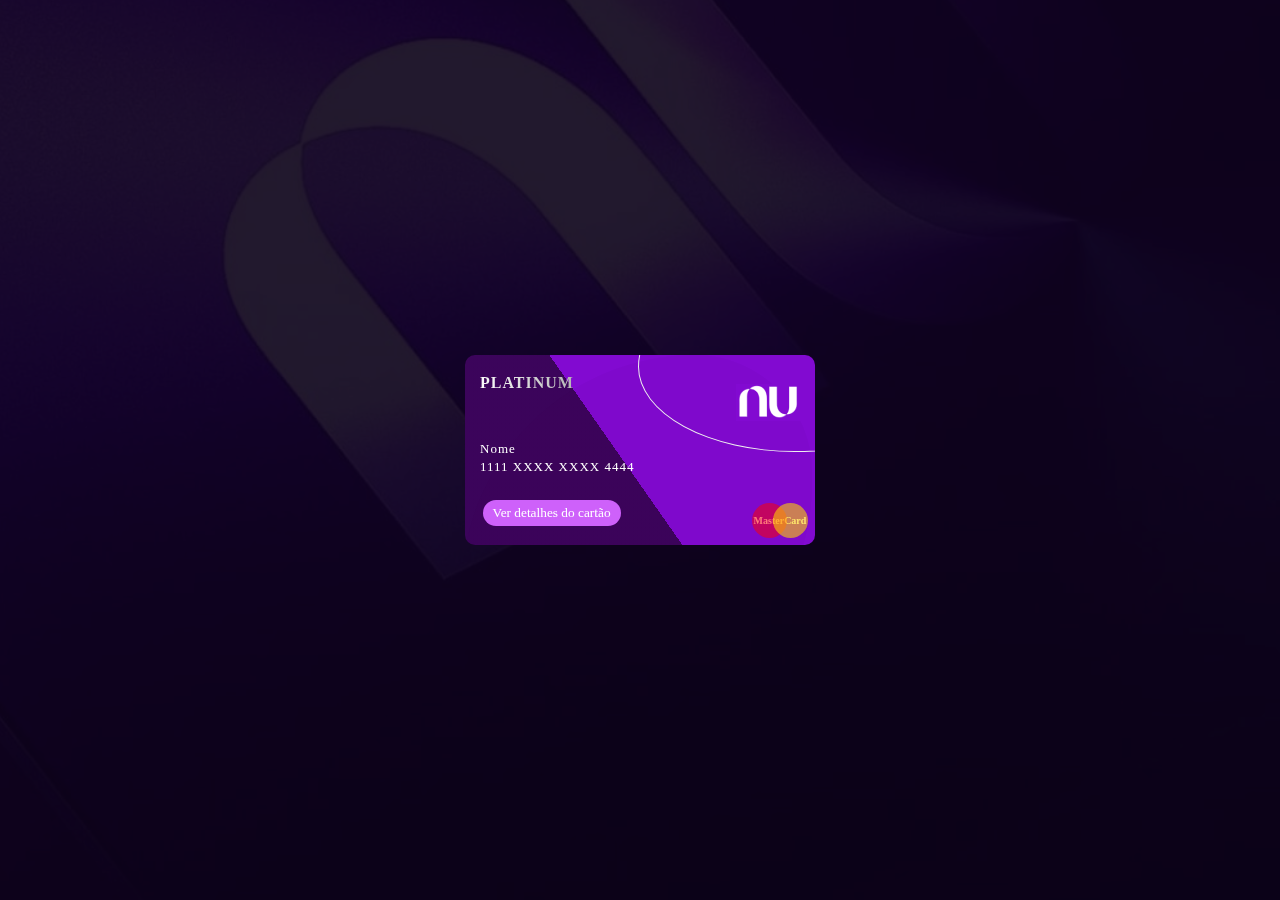
<file: index.html>
<!DOCTYPE html>
<html lang="pt-br">

<head>
    <meta charset="UTF-8">
    <meta name="viewport" content="width=device-width, initial-scale=1.0">
    <title>Cartão Nubank</title>
    <link rel="stylesheet" href="style.css">
</head>

<body>
    <div id="main-container">
        <div id="card-container">
            <div id="card">
                <div id="front">
                    <div class="reflection"></div>
                    <div class="type">PLATINUM</div>
                    <div class="title-text">
                        <img src="img/nubank-logo-2-1.png" alt="Logo">
                    </div>
                    <div class="details">
                        <div class="name">Nome</div>
                        <p id="hidden-number">1111 XXXX XXXX 4444</p>
                    </div>
                    <button id="show-btn">Ver detalhes do cartão</button>
                    <div class="logo">MasterCard</div>
                </div>
                <div id="back">
                    <div class="reflection"></div>
                    <div id="chip">
                        <span></span>
                        <span></span>
                        <span></span>
                        <span></span>
                        <span></span>
                    </div>
                    <div class="title-text"><img src="img/nubank-logo-2-1.png" alt="Logo"></div>
                    <div class="details">
                        <div class="name">Nome Sobrenome</div>
                        <p id="hidden-number">1111 2222 3333 4444</p>
                        <span id="cvv">CVV: 000</span>
                        <span id="valid-date"> Validade: 00/00</span>
                    </div>
                    <button id="hide-btn">Ocultar detalhes do cartão</button>
                    <div class="logo">MasterCard</div>
                </div>
            </div>
        </div>
    </div>

    <script src="script.js"></script>
</body>

</html>
</file>
<file: style.css>
* {
    margin: 0;
    padding: 0;
    font-family: calibri;
    box-sizing: border-box;
}

body {
    background-image: url(img/fundo.png);
    background-position: center;
    background-repeat: no-repeat;
    background-size: auto;
}

#main-container {
    width: 100%;
    height: 100vh;
    display: flex;
    align-items: center;
    justify-content: center;
}

#card-container {
    width: 350px;
    height: 190px;
    perspective: 1000px;
    border-radius: 10px;
}

#card {
    width: 100%;
    height: 100%;
    color: white;
    transition: 1s;
    position: relative;
    border-radius: 10px;
    perspective: 1000px;
    font-family: calibri;
    transform-style: preserve-3d;
}

#front,
#back {
    width: 100%;
    height: 100%;
    overflow: hidden;
    position: absolute;
    border-radius: 10px;
    backface-visibility: hidden;
    background: linear-gradient(55deg, #3c045cfc 45%, rgb(130, 10, 209) 40%);
}

#back {
    transform: rotateY(180deg);
}

#front::after,
#front::before,
#back::after,
#back::before {
    content: '';
    width: 100%;
    height: 350px;
    position: absolute;
}

#front::before,
#back::before {
    left: -1%;
    transform: rotate(90deg);
    border-radius: 50% 95% 0% 100%;
    background: rgba(66, 2, 56, 0.03);
}

#front::after,
#back::after {
    height: 100%;
    right: -50%;
    top: -50%;
    border-radius: 100% 0 100% 80%;
    border: 1px solid rgb(239, 239, 239);
}

.type {
    position: relative;
    top: 10%;
    margin-left: 15px;
    letter-spacing: 1px;
    font-weight: bold;
    background: linear-gradient(62deg, #ffffff 0%, #000000 100%);
    background-clip: text;
    -webkit-background-clip: text;
    color: transparent;
}

.title-text {
    position: absolute;
    right: 20%;
    top: 20%;
    font-size: 10px;
    width: 10%;
    height: 10%;
    display: flex;
    justify-content: right;
    align-items: center;
    font-weight: bold;
    bottom: 3%;
    right: 4%;
}

.details {
    position: relative;
    top: 35%;
    margin-left: 15px;
    font-size: 13px;
    letter-spacing: 1px;
    line-height: 18px;
}

#hidden-number {
    margin-bottom: 10px;
}

#valid-date {
    margin-left: 15px;
}

#show-btn,
#hide-btn {
    position: absolute;
    bottom: 10%;
    left: 5%;
    border: none;
    color: white;
    cursor: pointer;
    padding: 5px 10px;
    border-radius: 20px;
    font-family: calibri;
    background: rgb(206, 97, 250);
}

.logo {
    position: absolute;
    font-size: 10px;
    width: 20%;
    height: 20%;
    display: flex;
    justify-content: center;
    align-items: center;
    font-weight: bold;
    bottom: 3%;
    right: 0%;
}

.logo::before,
.logo::after {
    content: '';
    position: absolute;
    width: 50%;
    aspect-ratio: 1/1;
    border-radius: 50%;
}

.logo::before {
    background: rgba(255, 0, 0, 0.525);
    left: 10%
}

.logo::after {
    background: rgba(255, 213, 0, 0.584);
    right: 10%;
}

.flipped {
    transform: rotateY(-180deg);
}

#chip {
    top: 10%;
    position: absolute;
    background: #e0ab89;
    width: 15%;
    height: 18%;
    border-radius: 5px;
    margin-left: 15px;
    display: flex;
    justify-content: center;
    align-items: center;
}

#chip span {
    position: absolute;
    background: #e0ab89;
    border: 1px solid black;
}

#chip span:nth-child(1) {
    height: 100%;
    width: 40%;
    border-top: none;
    border-bottom: none;
}

#chip span:nth-child(2) {
    height: 60%;
    width: 40%;
    left: 0;
    border-left: none;
    border-radius: 0 5px 5px 0;
}

#chip span:nth-child(3) {
    height: 60%;
    width: 40%;
    border-right: none;
    border-radius: 5px 0 0 5px;
    right: 0;
}

#chip span:nth-child(4) {
    width: 100%;
    border: none;
    border-bottom: 1px solid black;
}

#chip span:nth-child(5) {
    aspect-ratio: 1/1;
    width: 25%;
    border-radius: 2px;
}

.reflection {
    width: 100%;
    height: 100%;
    position: absolute;
    transition: 1s;
}

.reflection::before {
    z-index: 0;
    top: 50%;
    content: '';
    left: -50%;
    height: 360px;
    position: absolute;
    background: #ffffff;
    transform: translate(-50%, -50%) rotate(50deg);
    box-shadow: 0px 0px 10px 10px #ffffff;
}

.move {
    transform: translateX(700px);
}
</file>
